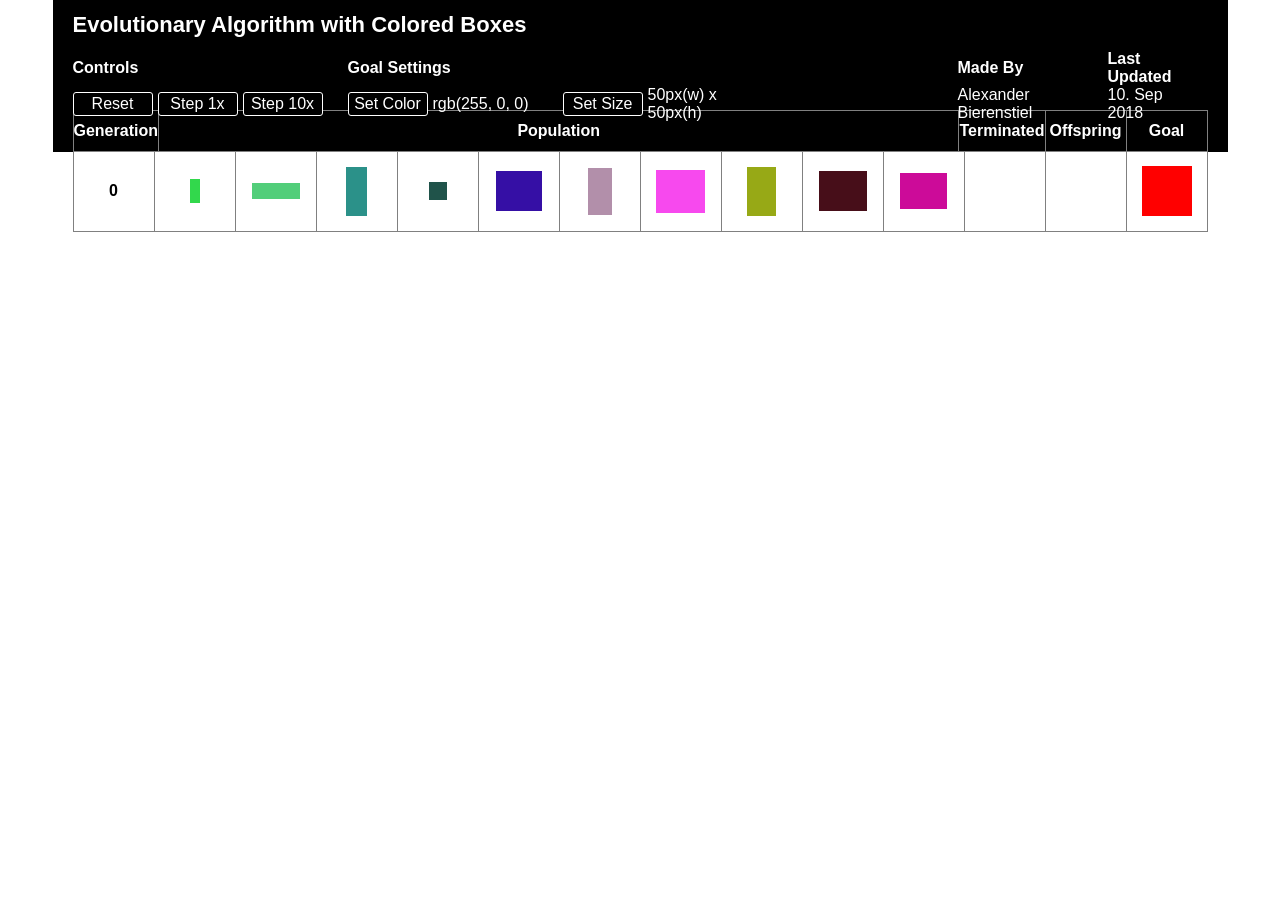
<file: index.html>
<!DOCTYPE html>
<html>
	<head>
		<script type="text/javascript" src="main.js"></script>
		<script type="text/javascript">window.onload = start;</script>
		<link rel="stylesheet" href="style.css">
	</head>
	<body>
		<div id="overlay">
			<div id="left">
				<div id="title">
					<h1>Evolutionary Algorithm with Colored Boxes</h1>
				</div>
				<div id="menu-left">
					<table>
						<col width="80px">
						<col width="80px">
						<col width="80px">
						<col width="20px">
						<col width="80px">
						<col width="130px">
						<col width="80px">
						<col width="130px">
						<col width="180px">
						<col width="150px">
						<col width="100px">
						<tr>
							<td colspan="3"><span id="controls-label">Controls</span></td>
							<td></td>
							<td colspan="4"><span id="goal-settings-label">Goal Settings</span></td>
							<td></td>
							<td><span id="made-by-label">Made By</span></td>
							<td><span id="last-updated-label">Last Updated</span></td>
						</tr>
						<tr>
							<td><button onclick="zzz.initializeEvolution();">Reset</button></td>
							<td><button onclick="zzz.step(1);">Step 1x</button></td>
							<td><button onclick="zzz.step(10);">Step 10x</button></td>
							<td></td>
							<td><button onclick="zzz.setGoalColor()">Set Color</button></td>
							<td><span id="color-label">...</span></td>
							<td><button onclick="zzz.setGoalSize()">Set Size</button></td>
							<td><span id="size-label">...</span></td>
							<td></td>
							<td>Alexander Bierenstiel</td>
							<td>10. Sep 2018</td>
						</tr>
					</table>					
				</div>
			</div>
			<div id="right">
				<div id="menu-right">
				</div>
			</div>
			<div style="clear: both;"></div>
			<div id="table-heading">
			<table>
				<tr>
					<th>Generation</th>
					<th colspan='10'>Population</th>
					<th>Terminated</th>
					<th>Offspring</th>
					<th>Goal</th>
				</tr>
			</table>
		</div>
		</div>
		
		
		<div id="display-area">
		</div>
	</body>
</html>
</file>
<file: style.css>
body *
{
	font-family: "Calibri", "Arial";
	font-size: 16px;
}

body
{
	margin: 0px;
}

#overlay
{
	position: fixed;
	top: 0px;
	left: 0px;
	right: 0px;
	
	width: 1175px;
	margin: 0px auto 0px auto;
}

#left
{
	float: left;
	width: 100%;
	height: 110px;
}

#right
{
	float: right;
	width: 0%;
	height: 110px;
}

#title
{
	height: 50px;
	line-height: 50px;
	padding: 0px 20px 0px 20px;
	background: black;
	color: white;
}

#title h1
{
	margin: 0px;
	font-size: 22px;
}

#menu-left
{
	height: 60px;
	padding: 0px 20px 0px 20px;
	background: black;
	color: white;
}

#menu-left table
{
	border-collapse: collapse;
}

#menu-left table tr td
{
	border: 0px solid grey;
	color: white;
	height: 25px;
	padding: 0px 5px 0px 0px;
	margin: 0px;
}

#menu-left #controls-label,
#menu-left #goal-settings-label, 
#menu-left #made-by-label,
#menu-left #last-updated-label
{
	font-weight: bold;
}

button
{
	box-sizing: border-box;
	width: 80px;
	border: 1px solid white;
	border-radius: 3px;
	padding: 2px;
	background: black;
	color: white;
	outline: none;
}

button:hover
{
	background: rgb(50, 50, 50);
}

button:active
{
	background: rgb(80, 80, 80);
}

#menu-right
{
	height: 110px;
	line-height: 33px;
	background: black;
}

#table-heading
{
	padding: 0px 20px 0px 20px;
	background: black;
}

#table-heading table
{
    border-collapse: collapse;
	text-align: center;
}

#table-heading table th 
{
	border: 1px solid grey;
	width: 80px;
	height: 40px;
	padding: 0px;
	margin: 0px;
	color: white;
}

#table-heading table th:nth-child(2)
{
	width: 810px;
}

#display-area
{
	margin: 150px auto 0px auto;
	width: 1135px;
}

#display-area table
{
	border-collapse: collapse;
	text-align: center;
}

#display-area table td 
{    
    border: 1px solid grey;
	height: 80px;
	width: 80px;
	padding: 0px;
	margin: 0px;
}

#display-area table td div 
{
	margin: auto;
}

#display-area table td:first-child
{
	font-weight: bold;
}
</file>
